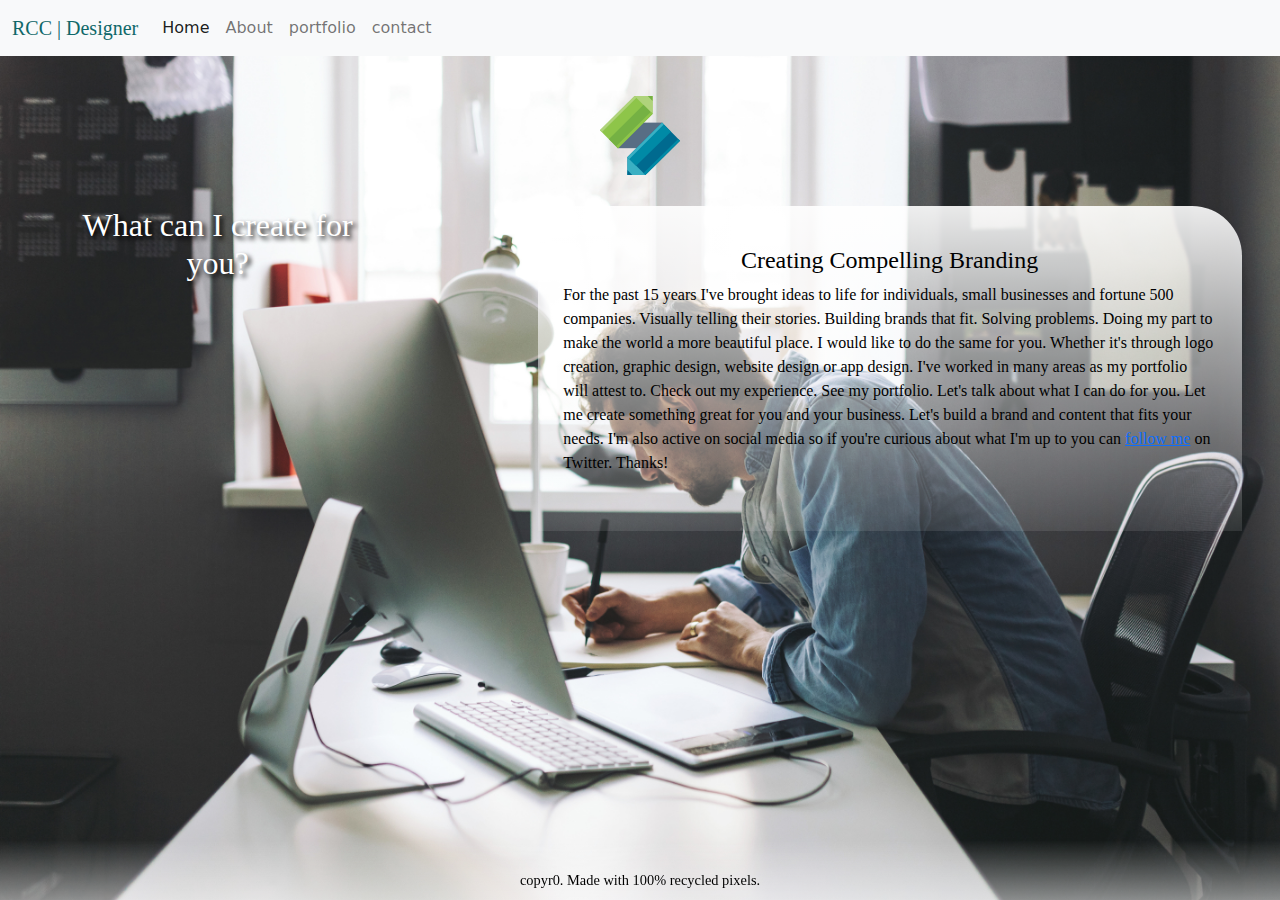
<file: index.html>
<!doctype html>
<html>
<head>
<meta charset="UTF-8">
<title>RCC Designers</title>
<link href="css/bootstrap.css" rel="stylesheet" type="text/css">

<style>
	body{background-image:url("images/Other/bkgd5.jpg")
	}
	</style>		
<link href="css/style.css" rel="stylesheet" type="text/css">
<!--The following script tag downloads a font from the Adobe Edge Web Fonts server for use within the web page. We recommend that you do not modify it.--><script>var __adobewebfontsappname__="dreamweaver"</script><script src="http://use.edgefonts.net/alfa-slab-one:n4:default.js" type="text/javascript"></script>
</head>

<body>

	
<header>
<nav class="navbar navbar-expand-lg navbar-light bg-light">
  <div class="container-fluid">
    <a class="navbar-brand" href="#">RCC | Designer</a>
    <button class="navbar-toggler" type="button" data-bs-toggle="collapse" data-bs-target="#navbarSupportedContent" aria-controls="navbarSupportedContent" aria-expanded="false" aria-label="Toggle navigation">
      <span class="navbar-toggler-icon"></span>
    </button>
    <div class="collapse navbar-collapse" id="navbarSupportedContent">
      <ul class="navbar-nav me-auto mb-2 mb-lg-0">
        <li class="nav-item">
          <a class="nav-link active" aria-current="page" href="#">Home</a>
        </li>
        <li class="nav-item">
          <a class="nav-link" href="about.html">About</a>
        </li>
		<li class="nav-item">
          <a class="nav-link" href="Portfolio.html">portfolio</a>
        </li>
		<li class="nav-item">
          <a class="nav-link" href="contact.html">contact</a>
        </li>

      </ul>
    </div>
  </div>
</nav>	
	
	<div id="logo">
		<img src="images/Logo.png" width="80" height="80" alt=""/>
	</div>
</header>
<aside id="leftSec">
	<h1>What can I create for you?</h1>
</aside>
<section id="rightSec">
	<h2>Creating Compelling Branding</h2>
	<p>For the past 15 years I've brought ideas to life for individuals, small businesses and fortune 500 companies. Visually telling their stories. Building brands that fit. Solving problems. Doing my part to make the world a more beautiful place. I would like to do the same for you. Whether it's through logo creation, graphic design, website design or app design. I've worked in many areas as my portfolio will attest to. Check out my experience. See my portfolio. Let's talk about what I can do for you. Let me create something great for you and your business. Let's build a brand and content that fits your needs. I'm also active on social media so if you're curious about what I'm up to you can <a href="https://twitter.com/paultrani" target="_blank">follow me</a> on Twitter. Thanks!</p>
</section>
<footer>copyr0. Made with 100% recycled pixels.</footer>
	
<script src="js/jquery-3.5.1.js" type="text/javascript"></script>
<script src="js/bootstrap.js" type="text/javascript"></script>
</body>
</html>
</file>
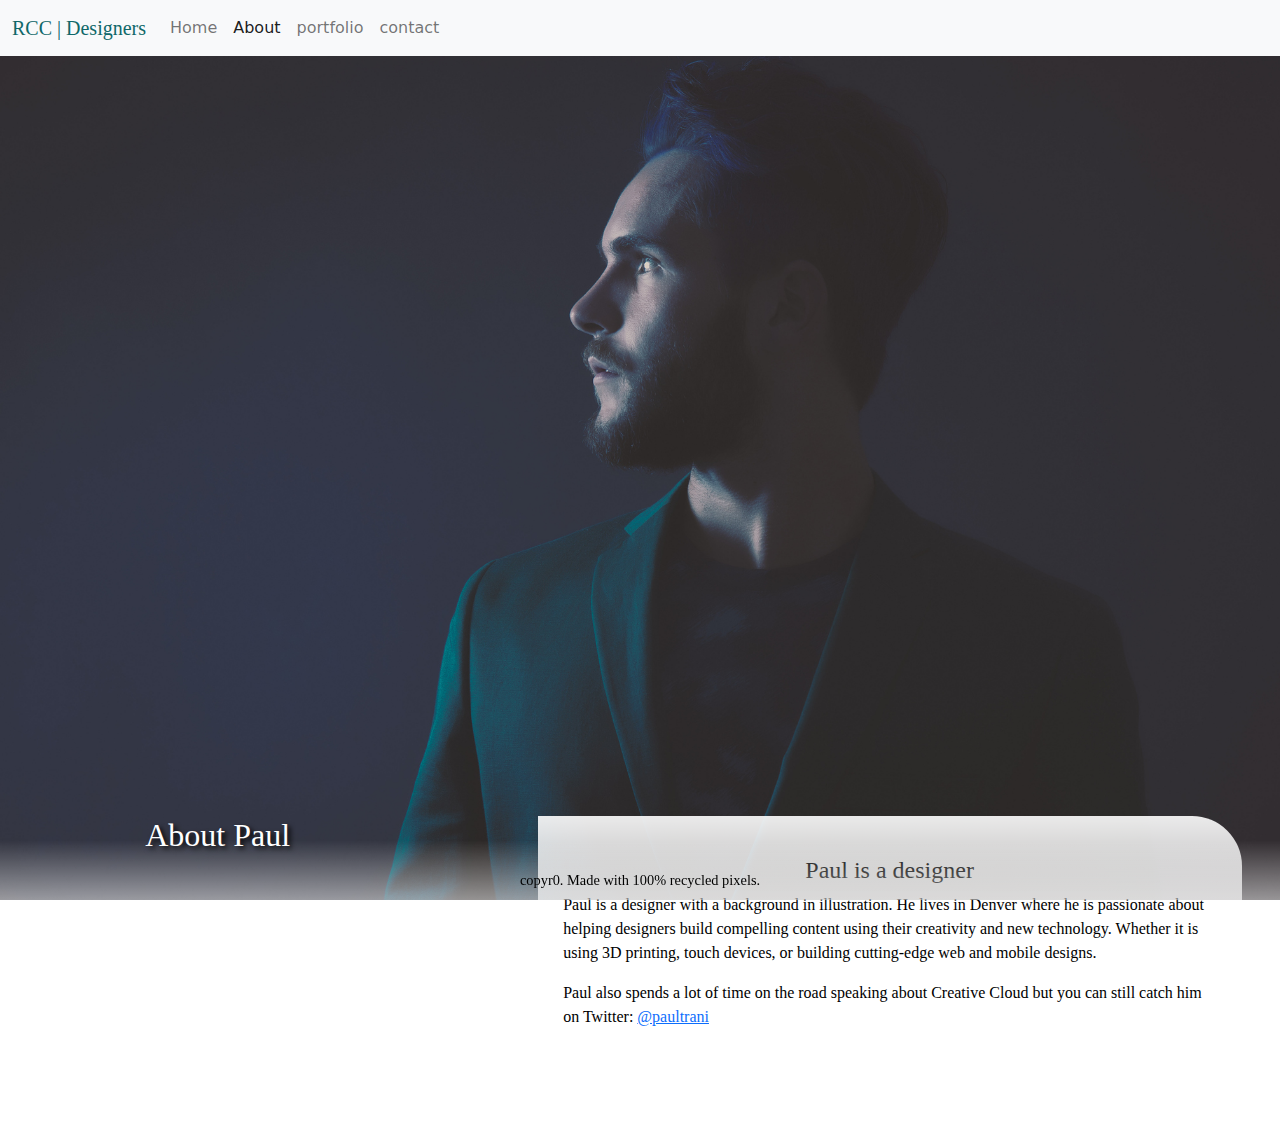
<file: about.html>
<!doctype html>
<html>
<head>
<meta charset="UTF-8">
<title> About RCC Designers</title>
<link href="css/bootstrap.css" rel="stylesheet" type="text/css">

<style>
	body{background-image: url("images/bkgdAbout.jpg");
	}
	</style>
<link href="css/style.css" rel="stylesheet" type="text/css">	
<!--The following script tag downloads a font from the Adobe Edge Web Fonts server for use within the web page. We recommend that you do not modify it.--><script>var __adobewebfontsappname__="dreamweaver"</script><script src="http://use.edgefonts.net/alfa-slab-one:n4:default.js" type="text/javascript"></script>
</head>

<body>

	
<header>
<nav class="navbar navbar-expand-lg navbar-light bg-light">
  <div class="container-fluid">
    <a class="navbar-brand" href="index.html">RCC | Designers</a>
    <button class="navbar-toggler" type="button" data-bs-toggle="collapse" data-bs-target="#navbarSupportedContent" aria-controls="navbarSupportedContent" aria-expanded="false" aria-label="Toggle navigation">
      <span class="navbar-toggler-icon"></span>
    </button>
    <div class="collapse navbar-collapse" id="navbarSupportedContent">
      <ul class="navbar-nav me-auto mb-2 mb-lg-0">
        <li class="nav-item">
          <a class="nav-link " aria-current="page" href="index.html">Home</a>
        </li>
        <li class="nav-item">
          <a class="nav-link active" href="#">About</a>
        </li>
		<li class="nav-item">
          <a class="nav-link" href="Portfolio.html">portfolio</a>
        </li>
		<li class="nav-item">
          <a class="nav-link" href="contact.html">contact</a>
        </li>

      </ul>
    </div>
  </div>
</nav>	
	
	<div class="ratio ratio-16x9">
		<iframe width="907" height="830" src="https://www.youtube.com/embed/3YFgA2gSY9w" frameborder="0" allow="accelerometer; autoplay; clipboard-write; encrypted-media; gyroscope; picture-in-picture" allowfullscreen></iframe>
	</div>
</header>
<aside id="leftSec">
	<h1>About Paul</h1>
</aside>
<section id="rightSec">
	<h2>Paul is a designer</h2>
	<p>Paul is a designer with a background in illustration. He lives in Denver where he is passionate about helping designers build compelling content using their creativity and new technology. Whether it is using 3D printing, touch devices, or building cutting-edge web and mobile designs.</p>
<p>Paul also spends a lot of time on the road speaking about Creative Cloud but you can still catch him on Twitter: <a href="http://twitter.com/paultrani">@paultrani</a></p>
</section>
<footer>copyr0. Made with 100% recycled pixels.</footer>
	
<script src="js/jquery-3.5.1.js" type="text/javascript"></script>
<script src="js/bootstrap.js" type="text/javascript"></script>
</body>
</html>
</file>
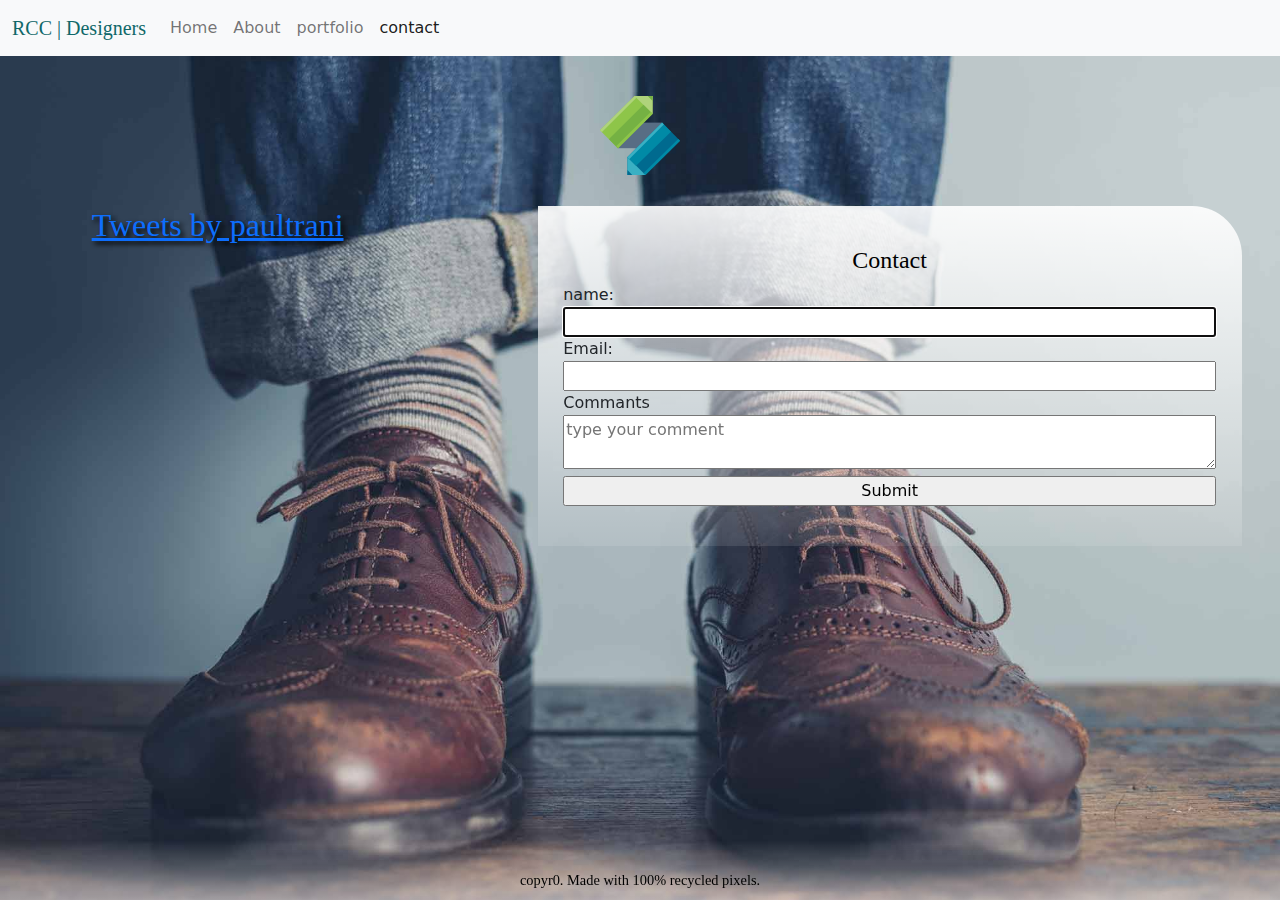
<file: contact.html>
<!doctype html>
<html>
<head>
<meta charset="UTF-8">
<title>contact RCC Designers</title>
<link href="css/bootstrap.css" rel="stylesheet" type="text/css">

<style>
	body{background-image:url("images/bkgdContact.jpg")
	}
	</style>		
<link href="css/style.css" rel="stylesheet" type="text/css">
<!--The following script tag downloads a font from the Adobe Edge Web Fonts server for use within the web page. We recommend that you do not modify it.--><script>var __adobewebfontsappname__="dreamweaver"</script><script src="http://use.edgefonts.net/alfa-slab-one:n4:default.js" type="text/javascript"></script>
</head>

<body>

	
<header>
<nav class="navbar navbar-expand-lg navbar-light bg-light">
  <div class="container-fluid">
    <a class="navbar-brand" href="#">RCC | Designers</a>
    <button class="navbar-toggler" type="button" data-bs-toggle="collapse" data-bs-target="#navbarSupportedContent" aria-controls="navbarSupportedContent" aria-expanded="false" aria-label="Toggle navigation">
      <span class="navbar-toggler-icon"></span>
    </button>
    <div class="collapse navbar-collapse" id="navbarSupportedContent">
      <ul class="navbar-nav me-auto mb-2 mb-lg-0">
        <li class="nav-item">
          <a class="nav-link " aria-current="page" href="index.html">Home</a>
        </li>
        <li class="nav-item">
          <a class="nav-link" href="about.html">About</a>
        </li>
		<li class="nav-item">
          <a class="nav-link" href="Portfolio.html">portfolio</a>
        </li>
		<li class="nav-item">
          <a class="nav-link active" href="#">contact</a>
        </li>

      </ul>
    </div>
  </div>
</nav>	
	
	<div id="logo">
		<img src="images/Logo.png" width="80" height="80" alt=""/>
	</div>
</header>
<section id="rightSec">
	<h2>Contact</h2>
	<form action="formmail.php" method="post" id="form1">
		<label>name:</label>
		<input name="name" type="text" autofocus="autofocus" required="required" id="name" form="form1">
		<label>Email:</label>
		<input name="email" type="email" required="required" id="email" form="form1">
		<label>Commants</label>
		<textarea name="comments" required="required" id="comments" form="form1" placeholder="type your comment"></textarea>
		<input type="submit">
	</form>
</section>	
	
<aside id="leftSec">
	<h1><a class="twitter-timeline" data-width="100%" data-height="600" data-theme="light" href="https://twitter.com/paultrani?ref_src=twsrc%5Etfw">Tweets by paultrani</a> <script async src="https://platform.twitter.com/widgets.js" charset="utf-8"></script></h1>
</aside>
<footer>copyr0. Made with 100% recycled pixels.</footer>
	
<script src="js/jquery-3.5.1.js" type="text/javascript"></script>
<script src="js/bootstrap.js" type="text/javascript"></script>
</body>
</html>
</file>
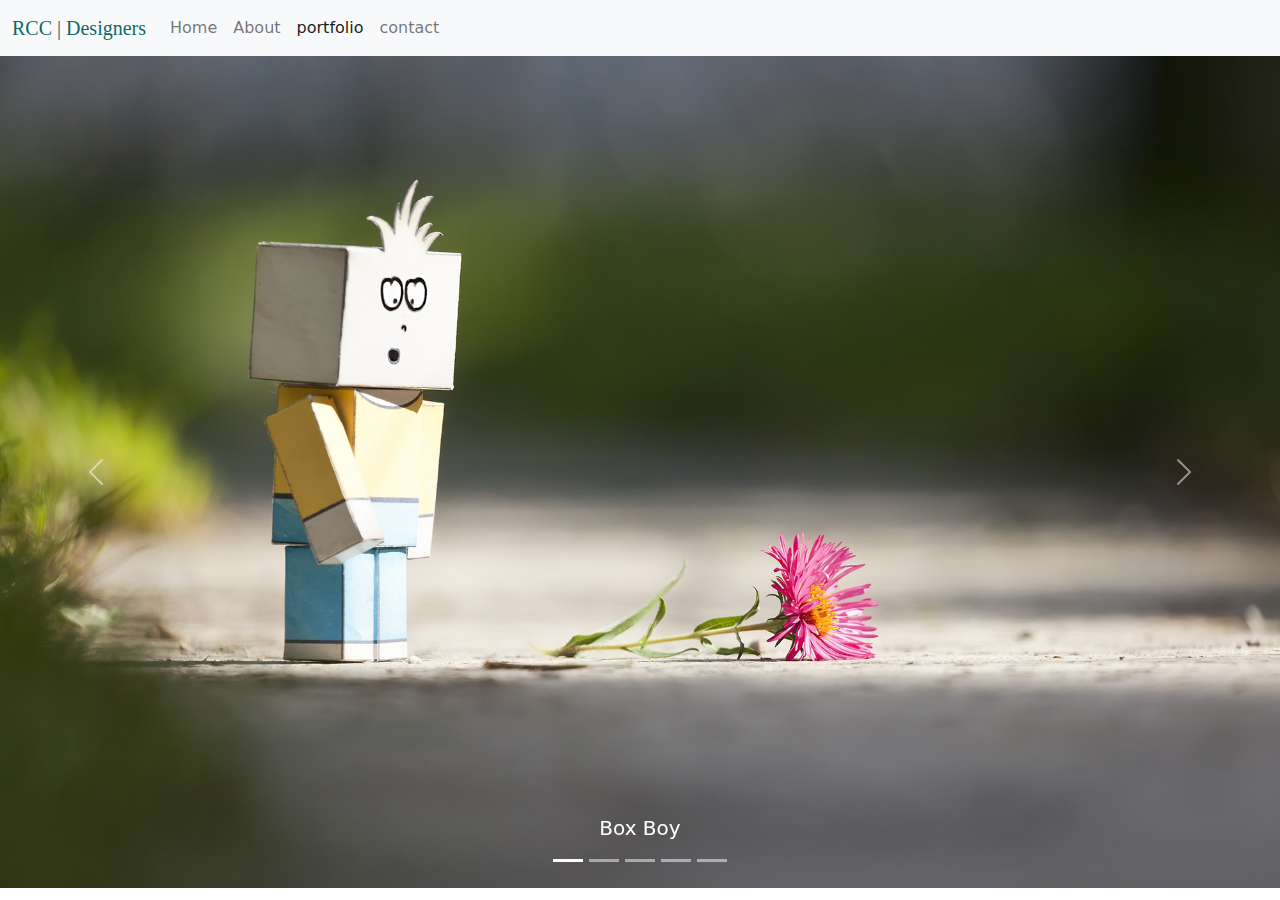
<file: Portfolio.html>
<!doctype html>
<html>
<head>
<meta charset="UTF-8">
<title> About RCC Designers</title>
<link href="css/bootstrap.css" rel="stylesheet" type="text/css">
<link href="css/style.css" rel="stylesheet" type="text/css">	
<!--The following script tag downloads a font from the Adobe Edge Web Fonts server for use within the web page. We recommend that you do not modify it.--><script>var __adobewebfontsappname__="dreamweaver"</script><script src="http://use.edgefonts.net/alfa-slab-one:n4:default.js" type="text/javascript"></script>
</head>

<body>
	
<header>
<nav class="navbar navbar-expand-lg navbar-light bg-light">
  <div class="container-fluid">
    <a class="navbar-brand" href="index.html">RCC | Designers</a>
    <button class="navbar-toggler" type="button" data-bs-toggle="collapse" data-bs-target="#navbarSupportedContent" aria-controls="navbarSupportedContent" aria-expanded="false" aria-label="Toggle navigation">
      <span class="navbar-toggler-icon"></span>
    </button>
    <div class="collapse navbar-collapse" id="navbarSupportedContent">
      <ul class="navbar-nav me-auto mb-2 mb-lg-0">
        <li class="nav-item">
          <a class="nav-link " aria-current="page" href="index.html">Home</a>
        </li>
        <li class="nav-item">
          <a class="nav-link" href="about.html">About</a>
        </li>
		<li class="nav-item">
          <a class="nav-link active" href="#">portfolio</a>
        </li>
		<li class="nav-item">
          <a class="nav-link" href="contact.html">contact</a>
        </li>
      </ul>
    </div>
  </div>
</nav>	
</header>
	
<div id="carouselRcc" class="carousel slide carousel-fade" data-bs-ride="carousel">
  <ol class="carousel-indicators">
    <li data-bs-target="#carouselRcc" data-bs-slide-to="0" class="active"></li>
    <li data-bs-target="#carouselRcc" data-bs-slide-to="1"></li>
    <li data-bs-target="#carouselRcc" data-bs-slide-to="2"></li>
	<li data-bs-target="#carouselRcc" data-bs-slide-to="3"></li>
    <li data-bs-target="#carouselRcc" data-bs-slide-to="4"></li>  
  </ol>
  <div class="carousel-inner">
    <div class="carousel-item active">
      <img src="images/Carousel_1.jpg" class="d-block w-100" alt="Box Boy image">
	     <div class="carousel-caption d-md-block">
        <h5>Box Boy</h5>
      </div>	
    </div>
    <div class="carousel-item">
      <img src="images/Carousel_2.jpg" class="d-block w-100" alt="Sewing Machine image">
	     <div class="carousel-caption d-md-block">
        <h5>Sewing Machine</h5>
      </div>			
    </div>
    <div class="carousel-item">
      <img src="images/Carousel_3.jpg" class="d-block w-100" alt="Success Wall image">
	     <div class="carousel-caption d-md-block">
        <h5>Success Wall</h5>
      </div>			
    </div>
    <div class="carousel-item">
      <img src="images/Carousel_4.jpg" class="d-block w-100" alt="Dream image">
	     <div class="carousel-caption d-md-block">
        <h5>Dream</h5>
      </div>			
    </div>
    <div class="carousel-item">
      <img src="images/Carousel_5.jpg" class="d-block w-100" alt="Pixlate image">
	     <div class="carousel-caption d-md-block">
        <h5>Pixlate</h5>
      </div>			
    </div>
  </div>
  <a class="carousel-control-prev" href="#carouselRcc" role="button" data-bs-slide="prev">
    <span class="carousel-control-prev-icon" aria-hidden="true"></span>
    <span class="visually-hidden">Previous</span>
  </a>
  <a class="carousel-control-next" href="#carouselRcc" role="button" data-bs-slide="next">
    <span class="carousel-control-next-icon" aria-hidden="true"></span>
    <span class="visually-hidden">Next</span>
  </a>
</div>
<footer>copyr0. Made with 100% recycled pixels.</footer>
	
<script src="js/jquery-3.5.1.js" type="text/javascript"></script>
<script src="js/bootstrap.js" type="text/javascript"></script>
</body>
</html>
</file>
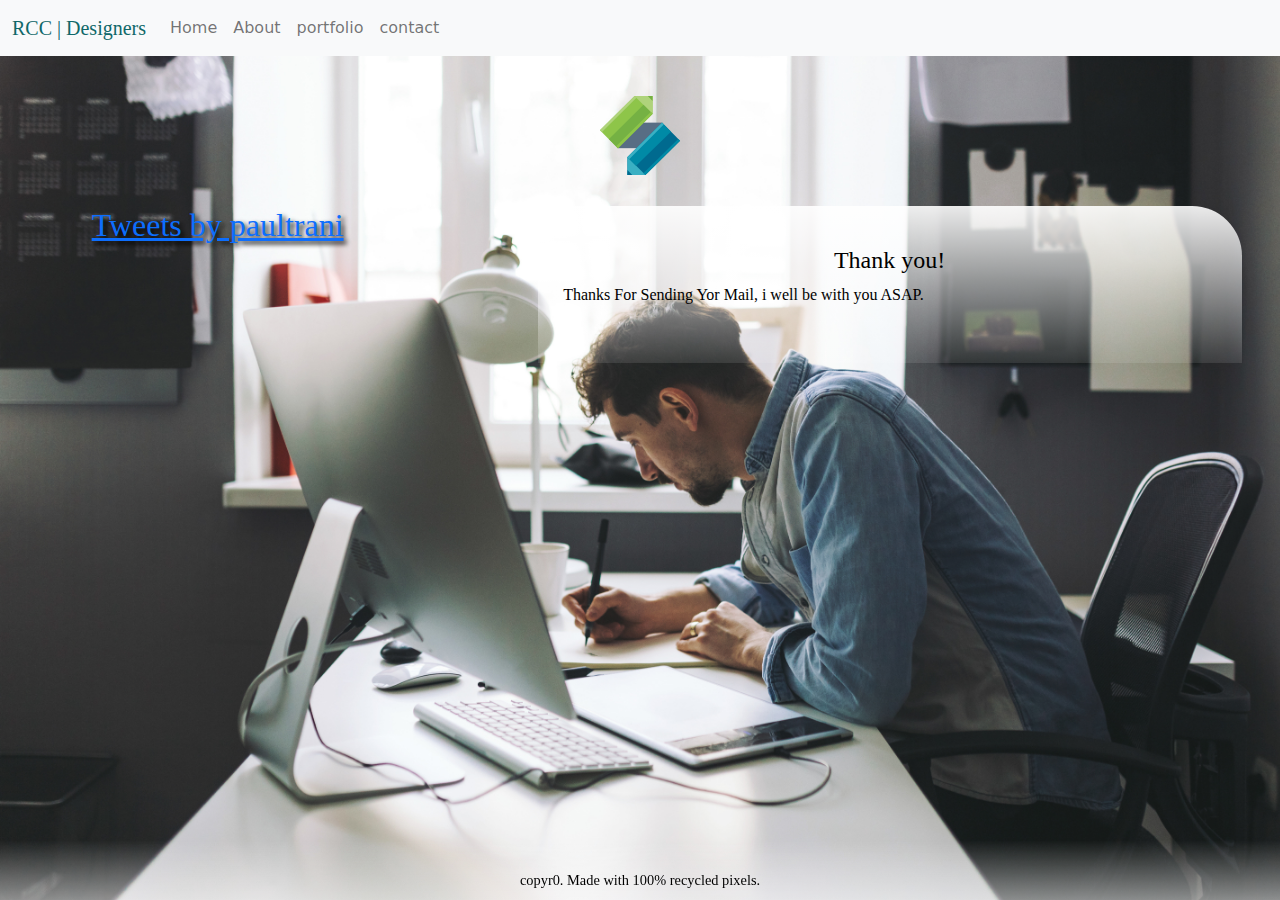
<file: thankyou.html>
<!doctype html>
<html>
<head>
<meta charset="UTF-8">
<title>contact RCC Designers</title>
<link href="css/bootstrap.css" rel="stylesheet" type="text/css">

<style>
	body{background-image:url("images/Other/bkgd5.jpg")
	}
	</style>		
<link href="css/style.css" rel="stylesheet" type="text/css">
<!--The following script tag downloads a font from the Adobe Edge Web Fonts server for use within the web page. We recommend that you do not modify it.--><script>var __adobewebfontsappname__="dreamweaver"</script><script src="http://use.edgefonts.net/alfa-slab-one:n4:default.js" type="text/javascript"></script>
</head>

<body>

	
<header>
<nav class="navbar navbar-expand-lg navbar-light bg-light">
  <div class="container-fluid">
    <a class="navbar-brand" href="#">RCC | Designers</a>
    <button class="navbar-toggler" type="button" data-bs-toggle="collapse" data-bs-target="#navbarSupportedContent" aria-controls="navbarSupportedContent" aria-expanded="false" aria-label="Toggle navigation">
      <span class="navbar-toggler-icon"></span>
    </button>
    <div class="collapse navbar-collapse" id="navbarSupportedContent">
      <ul class="navbar-nav me-auto mb-2 mb-lg-0">
        <li class="nav-item">
          <a class="nav-link " aria-current="page" href="index.html">Home</a>
        </li>
        <li class="nav-item">
          <a class="nav-link" href="about.html">About</a>
        </li>
		<li class="nav-item">
          <a class="nav-link" href="Portfolio.html">portfolio</a>
        </li>
		<li class="nav-item">
          <a class="nav-link" href="contact.html">contact</a>
        </li>

      </ul>
    </div>
  </div>
</nav>	
	
	<div id="logo">
		<img src="images/Logo.png" width="80" height="80" alt=""/>
	</div>
</header>
<section id="rightSec">
	<h2>Thank you!</h2>
	<p>Thanks For Sending Yor Mail, i well be with you ASAP.</p>
</section> 
<aside id="leftSec">
	<h1><a class="twitter-timeline" data-width="100%" data-height="600" data-theme="light" href="https://twitter.com/paultrani?ref_src=twsrc%5Etfw">Tweets by paultrani</a> <script async src="https://platform.twitter.com/widgets.js" charset="utf-8"></script></h1>
</aside>
<footer>copyr0. Made with 100% recycled pixels.</footer>
	
<script src="js/jquery-3.5.1.js" type="text/javascript"></script>
<script src="js/bootstrap.js" type="text/javascript"></script>
</body>
</html>
</file>
<file: css/style.css>
@charset "UTF-8";
body {  
	
    background-size: cover;
    background-repeat: no-repeat;
    background-attachment: fixed;

}
.navbar-light .navbar-brand{
	font-family: alfa-slab-one;
	font-style: normal;
	font-weight: 400;
	color:rgba(15,104,105,1.00)
}
.navbar-light .navbar-brand:hover{
	color: rgba(10,106,143,1.00)

}

#logo {
	text-align: center;
	padding-top: 40px;
	padding-bottom: 30px;
    color: rgba(20,92,91,1.00);
}
.ratio{
	margin-bottom: 40px
}

label , input , textarea{
	width: 100%
}
#leftSec {
	width: 28%;
	margin-left: 3%;
	margin-right: 1.5%;
	padding-left: 2%;
	padding-right: 2%;
	float: left;
}
#rightSec {
	width: 55%;
	margin-left: 1.5%;
	margin-right: 3%;
    margin-bottom: 60px;
	padding-left: 2%;
	padding-right: 2%;
	padding-top: 40px;
	padding-bottom: 40px;
	float: right;
	background-image: -webkit-linear-gradient(270deg,rgba(255,255,255,0.90) 0%,rgba(255,255,255,0.10) 100%);
	background-image: -moz-linear-gradient(270deg,rgba(255,255,255,0.90) 0%,rgba(255,255,255,0.10) 100%);
	background-image: -o-linear-gradient(270deg,rgba(255,255,255,0.90) 0%,rgba(255,255,255,0.10) 100%);
	background-image: linear-gradient(180deg,rgba(255,255,255,0.90) 0%,rgba(255,255,255,0.10) 100%);
	border-top-right-radius: 50px;
}
footer {
	clear: both;
	text-align: center;
	position: fixed;
	left: 0;
	bottom: 0;
	height: 60px;
	width: 100%;
	padding-top: 30px;
	color: rgba(0,0,0,1.00);
	font-family: actor;
	font-style: normal;
	font-weight: 400;
	font-size: 0.9em;
	background-image: -webkit-linear-gradient(270deg,rgba(255,255,255,0.00) 0%,rgba(255,255,255,0.50) 100%);
	background-image: -moz-linear-gradient(270deg,rgba(255,255,255,0.00) 0%,rgba(255,255,255,0.50) 100%);
	background-image: -o-linear-gradient(270deg,rgba(255,255,255,0.00) 0%,rgba(255,255,255,0.50) 100%);
	background-image: linear-gradient(180deg,rgba(255,255,255,0.00) 0%,rgba(255,255,255,0.50) 100%);
}

h1 {
	color: rgba(255,255,255,1.00);
	font-family: alfa-slab-one;
	font-style: normal;
	font-weight: 400;
	font-size: 2em;
	text-align: center;
	text-shadow: 3px 3px 5px rgba(0,0,0,1.00);
}
h2 {
	color: rgba(0,0,0,1.00);
	font-family: alfa-slab-one;
	font-style: normal;
	font-weight: 400;
	font-size: 1.5em;
	text-align: center;
}
p {
	color: rgba(0,0,0,1.00);
	font-family: actor;
	font-style: normal;
	font-weight: 400;
	line-height: 150%;
}


@media (max-width:670px){

	
#leftSec {
	width: 90%;
	margin-left: 3%;
	margin-right: 3%;
	padding-left: 2%;
	padding-right: 2%;
}	
#rightSec {
	width: 90%;
	margin-left: 3%;
	margin-right: 3%;
	padding-left: 2%;
	padding-right: 2%;
}
	
}
</file>
